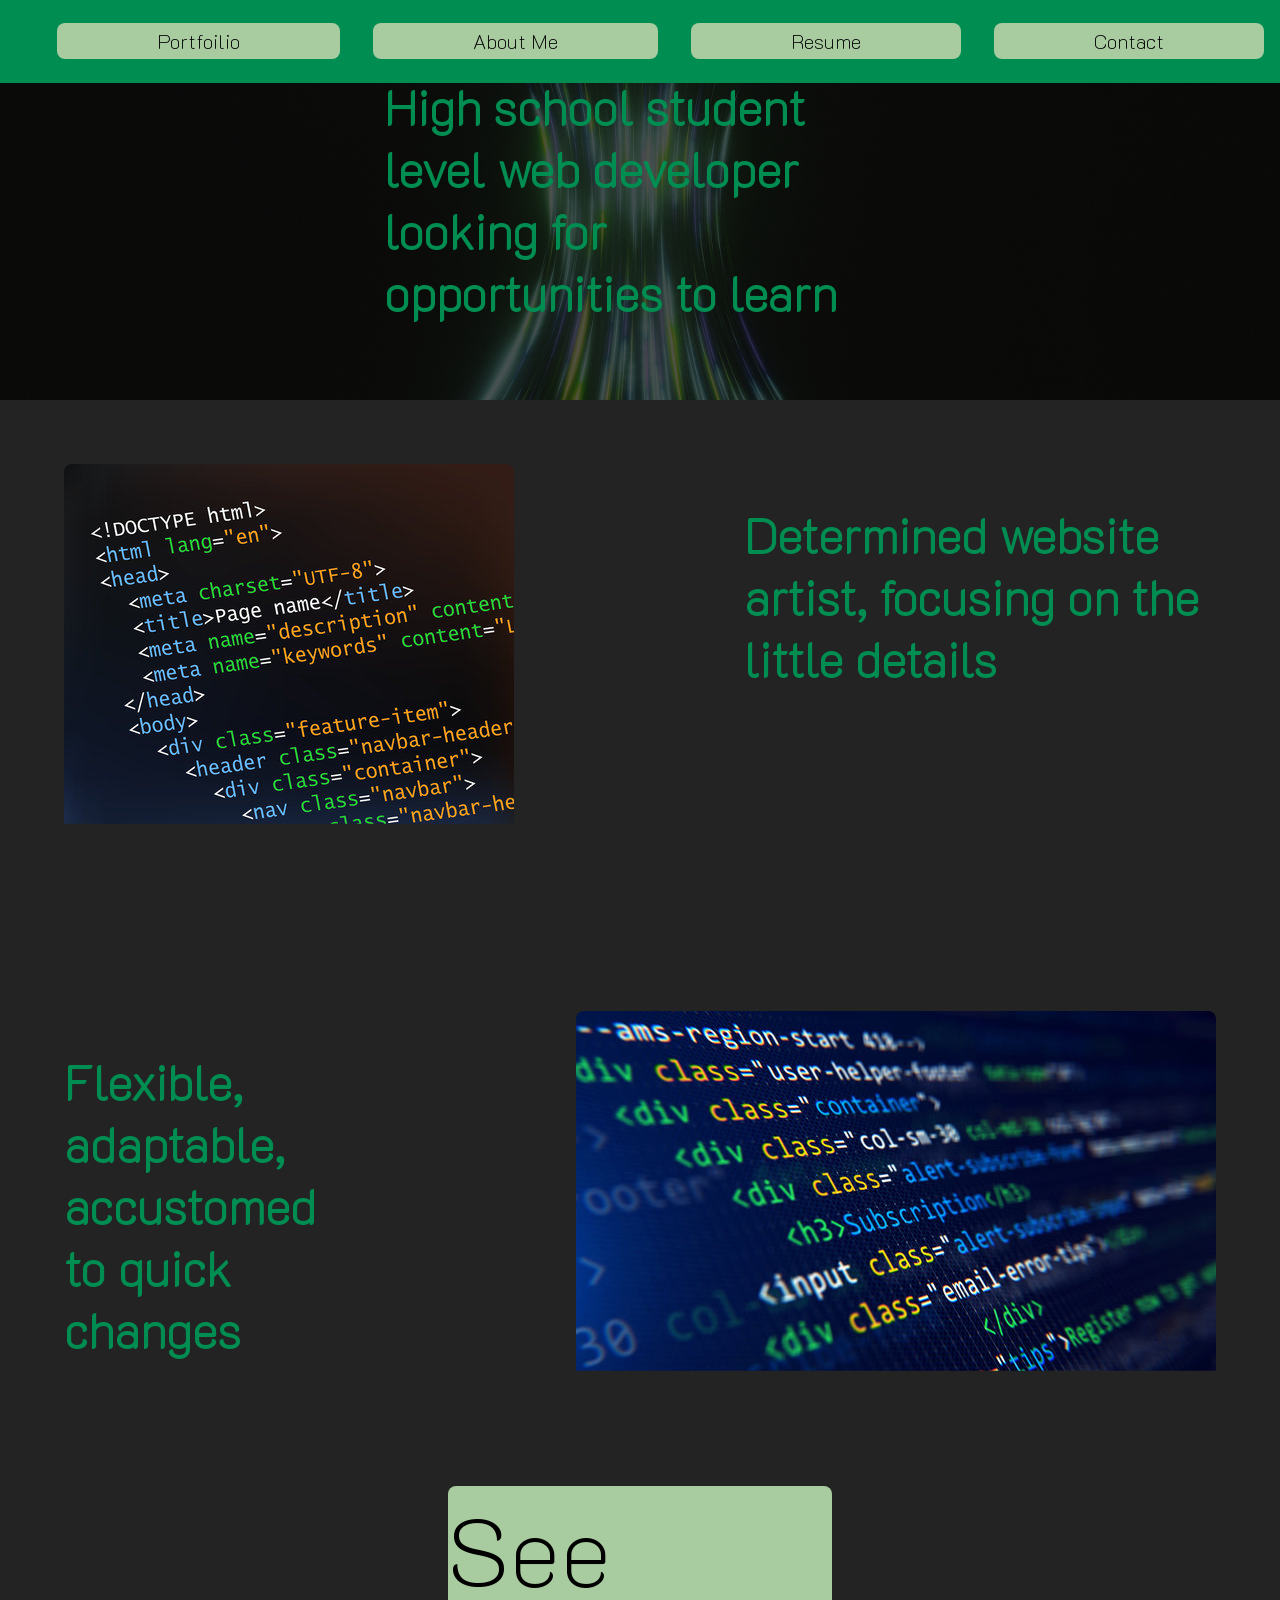
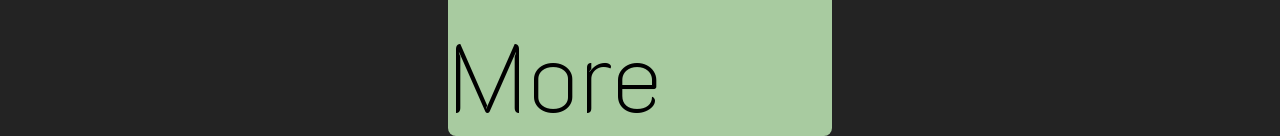
<file: index.html>
<!DOCTYPE html>
<html lang="en">
<head>
    <meta charset="UTF-8">
    <meta name="viewport" content="width=device-width, initial-scale=1.0">
    <title>Tyrone's Portfoilio</title>
    <link rel="stylesheet" href="style.css">
</head>
<body>
    <header>
        <nav>
            <ul>
                <li><a href="portfoilio.html">Portfoilio</a></li>
                <li><a href="about-me.html">About Me</a></li>
                <li><a href="resume.html">Resume</a></li>
                <li><a href="contact.html">Contact</a></li>
            </ul>
        </nav>
        <section class="hamburger" id="hamburger">
            <img src="images/UI/Hamburger_icon.svg">  
        </section>
        <section class="navMobile" id="navMobile">
            <ul>
                <li><a href="portfoilio.html">Portfoilio</a></li>
                <li><a href="about-me.html">About Me</a></li>
                <li><a href="resume.html">Resume</a></li>
                <li><a href="contact.html">Contact</a></li>
            </ul>
        </section>
        <section class="hero">
            <img src="images/hero/hero5.png" alt="an abstract image depicting green energy lines in the shape of a one-sheeted hyperboloid">
            <h1>High school student level web developer looking for opportunities to learn</h1>
        </section>
    </header>
    <section id="home">
        <div>
            <img src="images/html/html1.jpg" alt="an image depicting html code on a screen">
            <h2>Determined website artist, focusing on the little details</h2>
        </div>
        <div id="flipped">
            <img src="images/html/html2.jpg" alt="an image depicting html code on a screen">
            <h2>Flexible, adaptable, accustomed to quick changes</h2>
        </div>
    </section>
    <div class="seemore">
        <a href="portfoilio.html">See More</a>
    </div>
</body>
<script src="script.js"></script>
</html>
</file>
<file: style.css>
:root {
    --primary-color: #008D52;
    --secondary-color: #A8CBA0;
    --tertiary-color: #F8F8F8;
    --background-color: #232323;
    --half-opacity: rgba(23, 23, 23, 0.5);
}

@font-face {
    font-family: 'K2D';
    font-style: normal;
    font-weight: normal;
    src: url('K2D-Thin.woff') format('woff');
}

@font-face {
    font-family: 'KoHo';
    font-style: normal;
    font-display: auto;
    font-weight: 400;
    src: url(https://cdn.jsdelivr.net/fontsource/fonts/koho@latest/latin-400-normal.woff2) format('woff2'),
        url(https://cdn.jsdelivr.net/fontsource/fonts/koho@latest/latin-400-normal.woff) format('woff');
    unicode-range: U+0000-00FF, U+0131, U+0152-0153, U+02BB-02BC, U+02C6, U+02DA, U+02DC, U+0304, U+0308, U+0329, U+2000-206F, U+20AC, U+2122, U+2191, U+2193, U+2212, U+2215, U+FEFF, U+FFFD;
}

@keyframes slide-in-bottom {
    0% {
        -webkit-transform: translateY(1000px);
        transform: translateY(1000px);
        opacity: 0;
    }

    100% {
        -webkit-transform: translateY(0);
        transform: translateY(0);
        opacity: 1;
    }
}

html {
    scroll-behavior: smooth;
    overflow-x: hidden;
    max-width: 100%;
}


@keyframes fadeIn {
    from {
        opacity: 0;
    }

    to {
        opacity: 1;
    }
}

body {
    background-color: var(--background-color);
    color: var(--primary-color);
    font-family: 'K2D', sans-serif;
    margin: 0;
    padding: 0;
}

h1,
h2,
h3,
p {
    animation: slide-in-bottom 2s ease-in-out;
}


nav {
    background-color: var(--primary-color);
    position: fixed;
    width: 100%;
    z-index: 10;
}

nav ul {
    display: flex;
    justify-content: space-around;
    flex-shrink: 0;
    flex-grow: 0;
    white-space: nowrap;
    flex-wrap: wrap;
}

nav ul li {
    margin: 1%;
}

nav ul li a {
    text-decoration: none;
    color: black;
    background-color: var(--secondary-color);
    border-radius: 8px;
    padding: 5px 100px;
    font-size: 20px;
}

.hero {
    display: flex;
    justify-content: center;
    align-items: center;
    position: relative;
    height: 400px;
}

.hero h1 {
    position: absolute;
    color: var(--primary-color);
    font-size: 48px;
    padding: 30%
}

.hero img {
    width: 100%;
    height: 100%;
}

#home {
    display: grid;
    grid-template-columns: repeat(auto-fit, 1fr);
    grid-template-rows: repeat(auto-fit, 1fr);
    gap: 8px;
}

#home div {
    display: flex;
    flex-direction: row;
    margin: 5% 5% 0 5%;
    gap: 20%;
    grid-column: span 3 / span 3;
}

#home #flipped {
    display: flex;
    flex-direction: row-reverse;
    margin: 5% 5% 0 5%;
    gap: 20%;
    grid-column: span 3 / span 3;
}

#home div h2 {
    font-size: 48px
}

#home div img {
    border-radius: 8px;
    padding: 0 0 10% 0;
}

.seemore {
    font-size: 96px;
    background: var(--secondary-color);
    display: flex;
    align-items: center;
    justify-content: center;
    width: 30%;
    border-radius: 8px;
    grid-column-start: 2;
    grid-row-start: 3;
    grid-column: span 1 / span 1;
    margin: 0 auto;
}

.seemore a {
    text-decoration: none;
    color: black;
}

#content {
    display: grid;
    grid-template-columns: repeat(2, 1fr);
    gap: 50px;
    padding: 10% 5% 5% 5%;
}

#content article {
    display: flex;
    flex-direction: column;
    align-items: center;
    justify-content: center;
}

#content article p {
    font-size: 28px;
    margin-bottom: 15px;
    text-align: center;
}

#content article a {
    display: flex;
    justify-content: center;
    align-items: center;
}

#content article img {
    width: 100%;
    border-radius: 8px;
}

#content article div {
    padding: 20px;
    border-radius: 8px;
    height: 100%;
    width: 100%;
}

#content article h2 {
    font-size: 36px;
    color: var(--primary-color);
    margin-top: 0;
}

#content article ul {
    list-style-type: none;
    padding: 0;
}

#content article li {
    font-size: 20px;
    margin-bottom: 15px;
}

#content article b {
    color: var(--primary-color);
    display: block;
    font-size: 24px;
}

#contact {
    text-align: center;
    font-size: 28px;
    overflow-wrap: break-word;
}

#resume {
    font-size: 32px;
    margin: 0% 10% 0 10%;
    overflow-wrap: break-word;
}

p {
    font-family: 'KoHo', sans-serif;
}


#form {
    display: flex;
    flex-direction: column;
    align-items: center;
    gap: 20px;
    background-color: var(--half-opacity);
    padding: 20px;
    border-radius: 8px;
    width: 50%;
    height: 120%;
    margin: 5% auto;
}

form p input {
    width: 100%;
    padding: 10px;
    border-radius: 8px;
    border: none;
}

form p button {
    padding: 10px 20px;
    border-radius: 8px;
    border: none;
    background-color: var(--primary-color);
    color: white;
    font-size: 18px;
    cursor: pointer;
}

.hamburger {
    display: none;
    flex-direction: column;
    gap: 5px;
}

.navMobile {
    display: none;
}

.navMobile.nav-active {
    display: block;
    position: fixed;
    width: 100%;
    height: 100%;
    background-color: var(--secondary-color);
    border-radius: 8px;
    padding: 10px;
    z-index: 10;
    animation: fadeIn 0.5s ease-in-out;
}

.navMobile ul {
    display: flex;
    flex-direction: column;
    gap: 20px;
    align-items: center;
    justify-content: center;
    height: 100%;
    font-size: 48px;
    list-style-type: none;
}



@media (max-width: 600px) {

    nav {
        display: none;
    }

    .hamburger {
        display: block;
        position: fixed;
        top: 1%;
        right: 25%;
        z-index: 11;
        cursor: pointer;
        background-color: var(--primary-color);
        padding: 10px;
        border-radius: 100%;

    }
}

@media (max-width: 1200px) {
    .hero h1 {
        font-size: 36px;
    }

    img {
        width: 100%;
        height: auto;
    }

    #home div h2 {
        font-size: 36px;
    }

    .seemore {
        font-size: 72px;
    }

    #content article p {
        font-size: 24px;
    }

    #content article h2 {
        font-size: 28px;
    }
}

@media (max-width: 900px) {
    #content {
        grid-template-columns: 1fr;
    }

    #content article {
        margin-bottom: 20px;
    }

    #form {
        width: 80%;
    }

    form {
        width: 50%;
    }

}

@media (max-width:1100px) {
    #home {
        display: flex;
        flex-direction: column;
    }

    #home div,
    #flipped {
        flex-direction: column;
        margin: 5% 5% 0 5%;
        gap: 20%;
    }

    #home div,
    #home #flipped {
        flex-direction: column;
        margin: 5% 5% 0 5%;
        gap: 20%;
    }

    .hero h1 {
        width: 90%;
        font-size: 32px;
    }

    nav {
        height: fit-content;
    }

    nav ul li a {
        padding: 10px 30px;
        font-size: 18px;
    }

    .seemore {
        width: 90%;
    }
}
</file>
